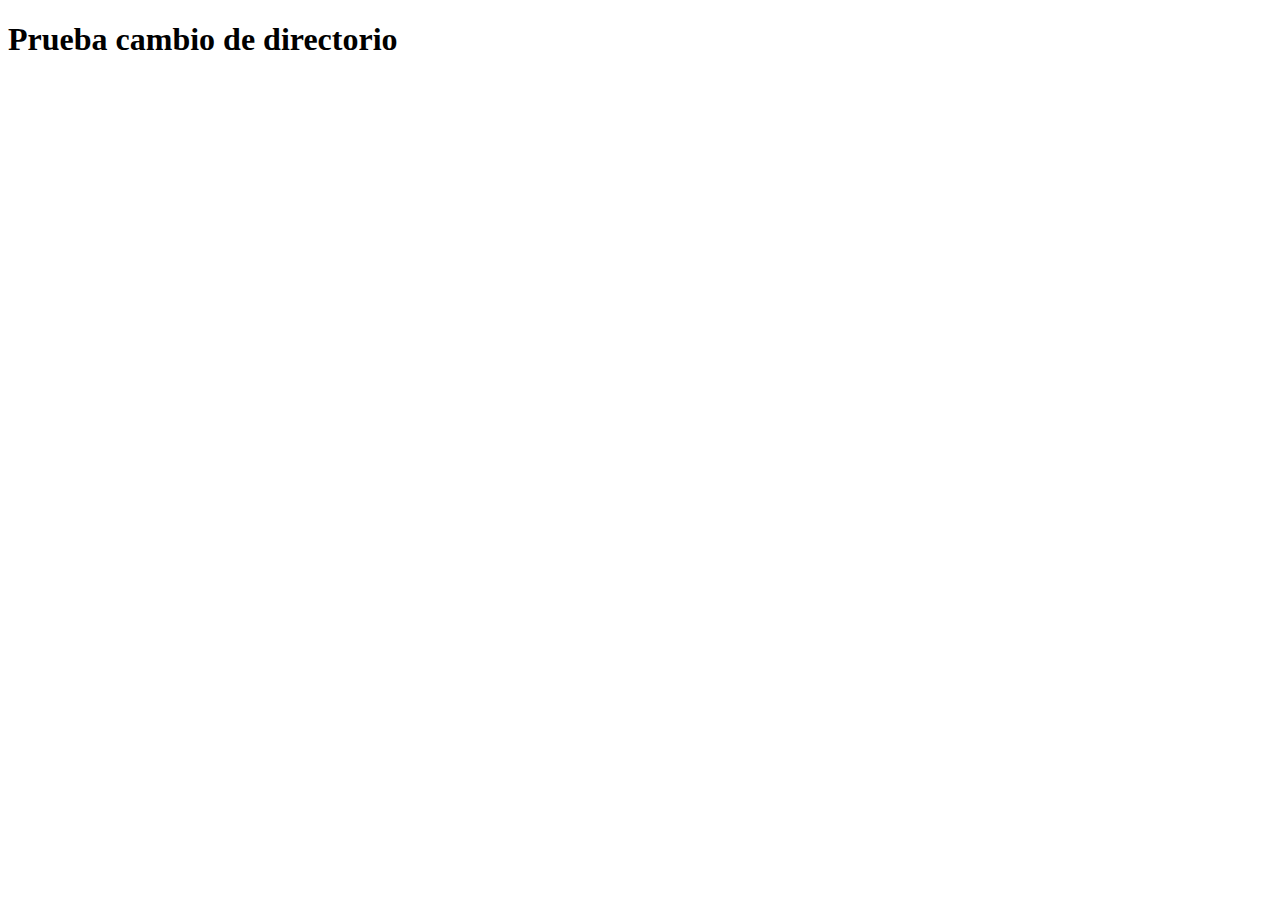
<file: Lab3AREP/target/classes/changing-directory/index.html>
<!DOCTYPE html>
<html>
<head>
    <title>Pruebas de cambio de directorio</title>
    <meta charset="UTF-8">
    <meta name="viewport" content="width=device-width, initial-scale=1.0">
</head>
<body>
<h1>Prueba cambio de directorio</h1>
</body>
</html>
</file>
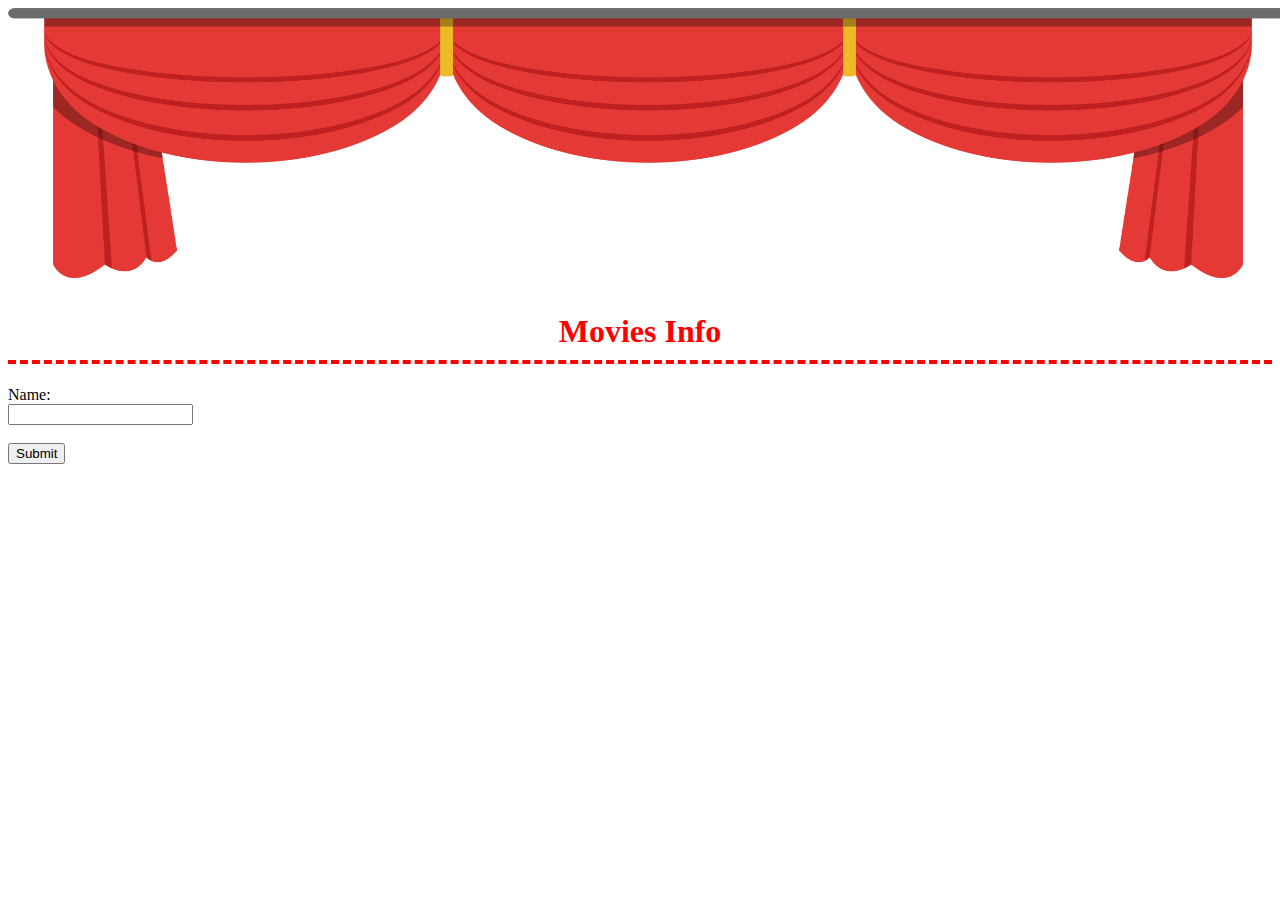
<file: Lab3AREP/target/classes/public/index.html>
<!DOCTYPE html>
<html>
<head>
    <title>Movies Info</title>
    <meta charset="UTF-8">
    <link rel="stylesheet" type="text/css" href="styles.css">
    <meta name="viewport" content="width=device-width, initial-scale=1.0">
</head>
<body>
<img id=cortina src="cortina.png" alt="Imagen 1">
<h1>Movies Info</h1>
<form>
    <label for="name">Name:</label><br>
    <input type="text" id="name" name="title" value=""><br><br>
    <input type="button" value="Submit" onclick="loadGetMsg()">
</form>
<div id="getrespmsg"></div>

<script src="script.js"></script>

</body>
</html>
</file>
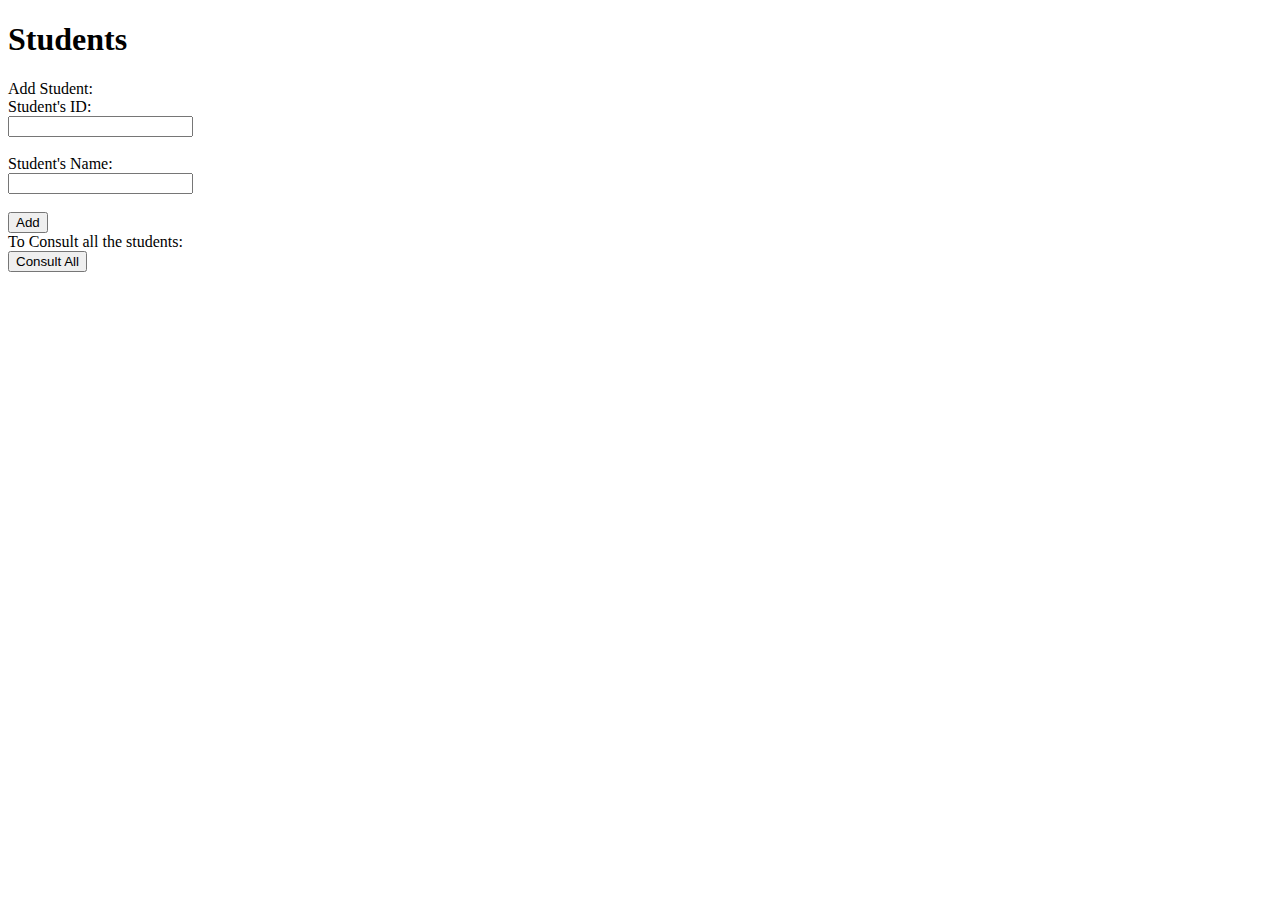
<file: Lab3AREP/target/classes/public/student.html>
<!DOCTYPE html>
<html>
<head>
    <title>Students APP</title>
    <meta charset="UTF-8">
    <meta name="viewport" content="width=device-width, initial-scale=1.0">
</head>
<body>
<h1>Students</h1>
<form>
    <label for="name">Add Student:</label><br>
    <label>Student's ID:</label><br>
    <input type="text" id="id" name="studentId" value=""><br><br>
    <label>Student's Name:</label><br>
    <input type="text" id="name" name="studentName" value=""><br><br>
    <input type="button" value="Add" onclick="loadPostMsg()">
</form>
<form>
    <label>To Consult all the students:</label><br>
    <input type="button" value="Consult All" onclick="loadGetMsg()">
</form>
<div id="getrespmsg"></div>

<script src="scriptStudents.js"></script>

</body>
</html>
</file>
<file: Lab3AREP/target/classes/public/styles.css>
h1 {
  text-align: center;
  color: red;
  border-top: 0;
  border-bottom: 4px dashed #ff0000;
  padding: 10px;
}

#cortina {
   width: 100vw;
   height: 30vh;
}
</file>
